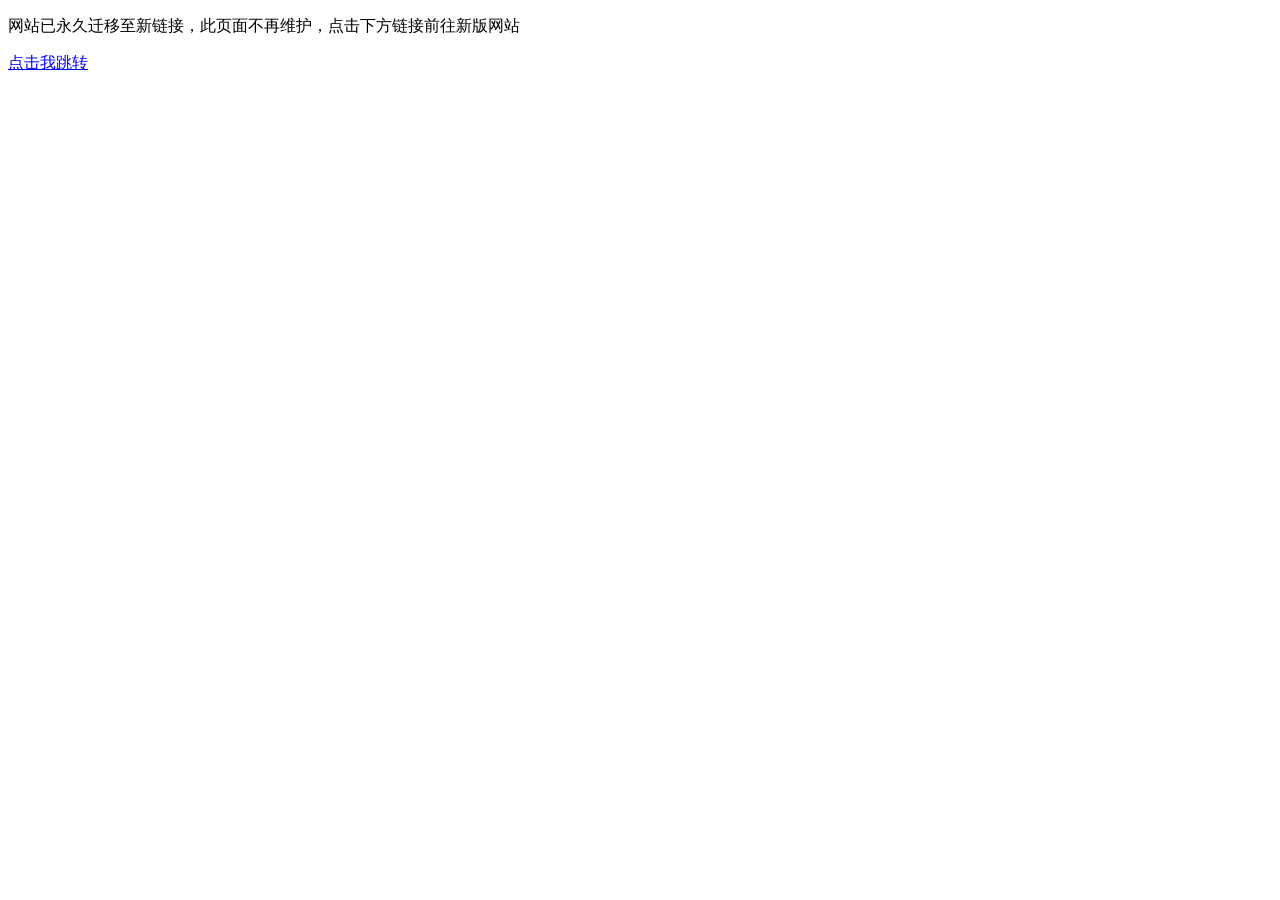
<file: index.html>
<!DOCTYPE html>
<meta charset="UTF-8">
<html>
	<head>
		<title>网站已迁移</title>
	</head>
	<body>
		<p>网站已永久迁移至新链接，此页面不再维护，点击下方链接前往新版网站</p>
		<a href="https://ccwchina.gt.tc/">点击我跳转</a>
	</body>
</html>
</file>
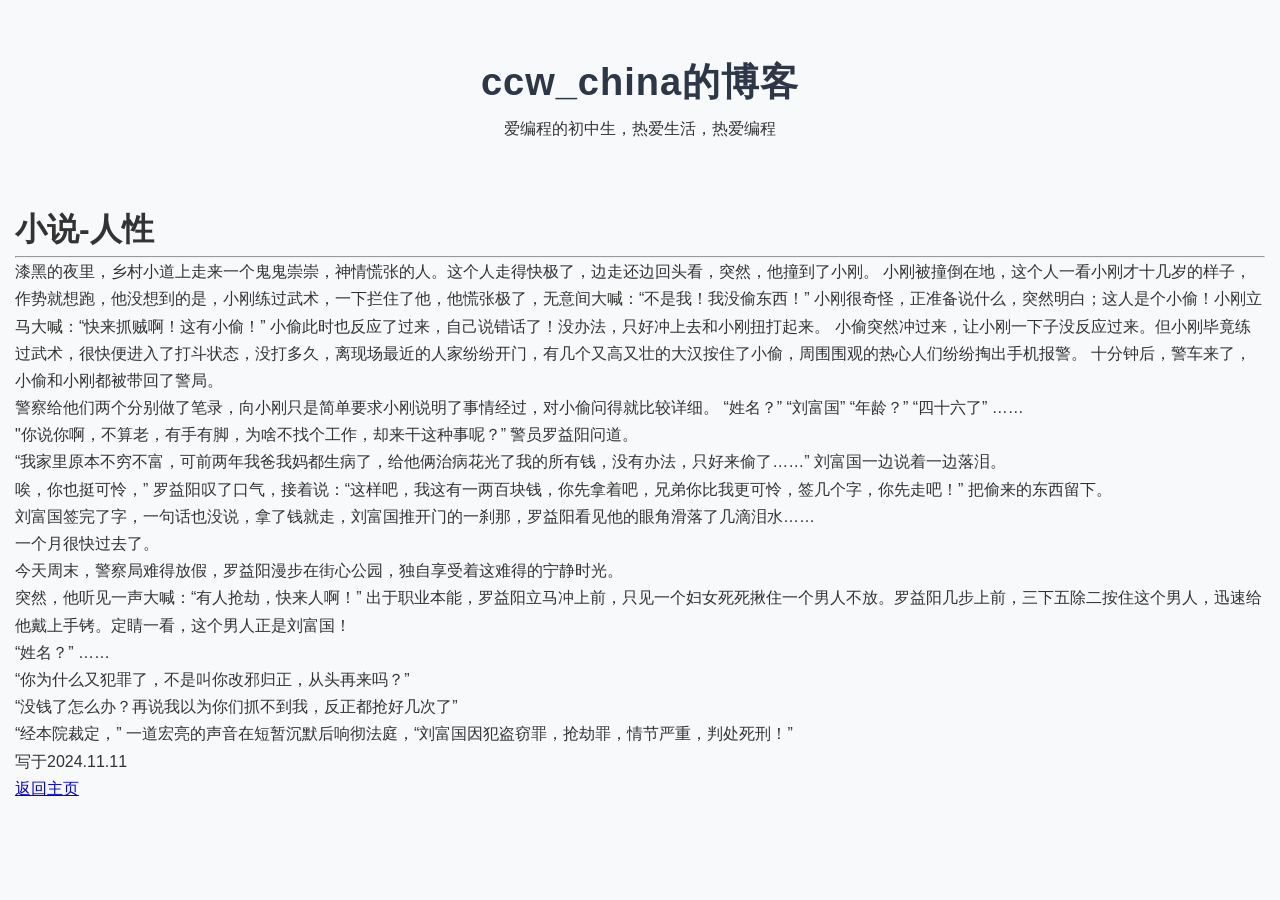
<file: article1.html>
<!DOCTYPE html>
<meta charset="UTF-8">
<html>
	<head>
		<title>小说-人性</title>
		<link rel="shortcut icon" href="image.png" type="image/x-icon">
		<link rel="shortcut icon" href="image.png" type="image/x-icon">
		<meta name="keywords" content="ccw_china的博客">
		<meta name="description" content="ccw_china的博客">
		<meta name="author" content="ccw_china">
		<link rel="stylesheet" type="text/css" href="style.css">
	</head>
	<body>
		<div class="header">
			<h1>ccw_china的博客</h1>
			<p>爱编程的初中生，热爱生活，热爱编程</p>
		</div>
		<div class="body">
		<h1>小说-人性</h1>
		<hr/>
		<p>漆黑的夜里，乡村小道上走来一个鬼鬼崇崇，神情慌张的人。这个人走得快极了，边走还边回头看，突然，他撞到了小刚。
  小刚被撞倒在地，这个人一看小刚才十几岁的样子，作势就想跑，他没想到的是，小刚练过武术，一下拦住了他，他慌张极了，无意间大喊：“不是我！我没偷东西！” 小刚很奇怪，正准备说什么，突然明白；这人是个小偷！小刚立马大喊：“快来抓贼啊！这有小偷！” 小偷此时也反应了过来，自己说错话了！没办法，只好冲上去和小刚扭打起来。
    小偷突然冲过来，让小刚一下子没反应过来。但小刚毕竟练过武术，很快便进入了打斗状态，没打多久，离现场最近的人家纷纷开门，有几个又高又壮的大汉按住了小偷，周围围观的热心人们纷纷掏出手机报警。
    十分钟后，警车来了，小偷和小刚都被带回了警局。</p>
		<p>警察给他们两个分别做了笔录，向小刚只是简单要求小刚说明了事情经过，对小偷问得就比较详细。
“姓名？”
“刘富国”
“年龄？”
“四十六了”
……</p>
		<p>"你说你啊，不算老，有手有脚，为啥不找个工作，却来干这种事呢？” 警员罗益阳问道。</p>
		<p>“我家里原本不穷不富，可前两年我爸我妈都生病了，给他俩治病花光了我的所有钱，没有办法，只好来偷了……” 刘富国一边说着一边落泪。</p>
		<p>唉，你也挺可怜，” 罗益阳叹了口气，接着说：“这样吧，我这有一两百块钱，你先拿着吧，兄弟你比我更可怜，签几个字，你先走吧！” 把偷来的东西留下。</p>
		<p>刘富国签完了字，一句话也没说，拿了钱就走，刘富国推开门的一刹那，罗益阳看见他的眼角滑落了几滴泪水……</p>
		<p>一个月很快过去了。</p>
		<p>今天周末，警察局难得放假，罗益阳漫步在街心公园，独自享受着这难得的宁静时光。</p>
		<p>突然，他听见一声大喊：“有人抢劫，快来人啊！” 出于职业本能，罗益阳立马冲上前，只见一个妇女死死揪住一个男人不放。罗益阳几步上前，三下五除二按住这个男人，迅速给他戴上手铐。定睛一看，这个男人正是刘富国！</p>
		<p>“姓名？”
			……	</p>
		<p>“你为什么又犯罪了，不是叫你改邪归正，从头再来吗？”</p>
		<p>“没钱了怎么办？再说我以为你们抓不到我，反正都抢好几次了”</p>
		<p>“经本院裁定，” 一道宏亮的声音在短暂沉默后响彻法庭，“刘富国因犯盗窃罪，抢劫罪，情节严重，判处死刑！”</p>
		<p>写于2024.11.11</p>
		<a href="https://ccwchina.github.io">返回主页</a>
		</div>
	</body>
</html>
</file>
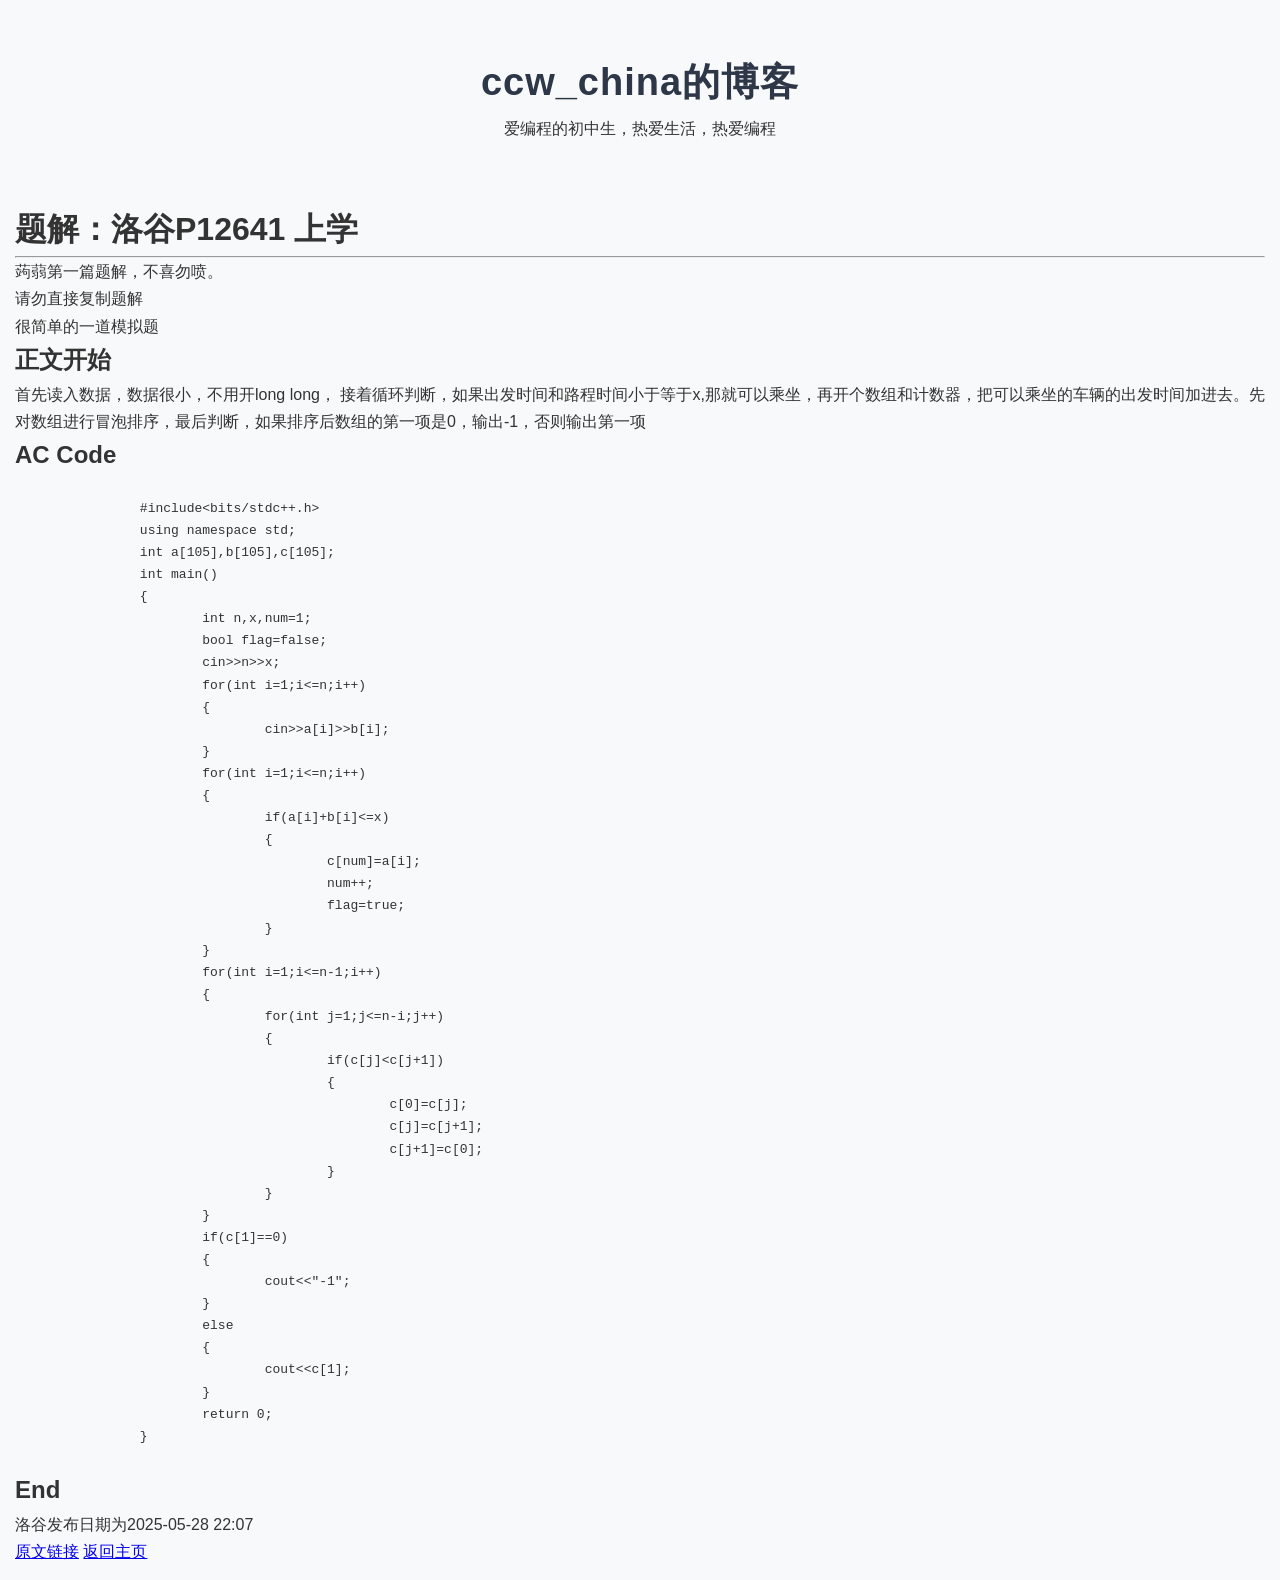
<file: tijie.html>
<!DOCTYPE html>
<meta charset="UTF-8">
<html>
	<head>
		<title>题解：洛谷P12641 上学</title>
		<link rel="shortcut icon" href="image.png" type="image/x-icon">
		<meta name="keywords" content="ccw_china的博客">
		<meta name="description" content="ccw_china的博客">
		<meta name="author" content="ccw_china">
		<link rel="stylesheet" type="text/css" href="style.css">
	</head>
	<body>
		<div class="header">
			<h1>ccw_china的博客</h1>
			<p>爱编程的初中生，热爱生活，热爱编程</p>
		</div>
		<div class="body">
		<h1>题解：洛谷P12641 上学</h1>
		<hr/>
		<p>蒟蒻第一篇题解，不喜勿喷。<br/>
		       请勿直接复制题解<br/>很简单的一道模拟题</p>
		<h2>正文开始</h2>
		<p>首先读入数据，数据很小，不用开long long， 接着循环判断，如果出发时间和路程时间小于等于x,那就可以乘坐，再开个数组和计数器，把可以乘坐的车辆的出发时间加进去。先对数组进行冒泡排序，最后判断，如果排序后数组的第一项是0，输出-1，否则输出第一项</p>
		<h2>AC Code</h2>
		<xmp>
		#include<bits/stdc++.h>
		using namespace std;
		int a[105],b[105],c[105];
		int main()
		{
			int n,x,num=1;
			bool flag=false;
			cin>>n>>x;
			for(int i=1;i<=n;i++)
			{
				cin>>a[i]>>b[i];
			}
			for(int i=1;i<=n;i++)
			{
				if(a[i]+b[i]<=x)
				{
					c[num]=a[i];
					num++;
					flag=true;
				}
			}
			for(int i=1;i<=n-1;i++)  
			{
				for(int j=1;j<=n-i;j++)
				{
					if(c[j]<c[j+1])
					{
						c[0]=c[j];
						c[j]=c[j+1];
						c[j+1]=c[0];
					}
				}
			}
			if(c[1]==0)
			{
				cout<<"-1";
			} 
			else
			{
				cout<<c[1];
			}
			return 0;
		}
		</xmp>
		<h2>End</h2>
		<p>洛谷发布日期为2025-05-28 22:07</p>
		<a href="https://www.luogu.com.cn/article/23ufxp3y">原文链接</a>
		<a href="https://ccwchina.github.io">返回主页</a>
	    </div>
	</body>
</html>
</file>
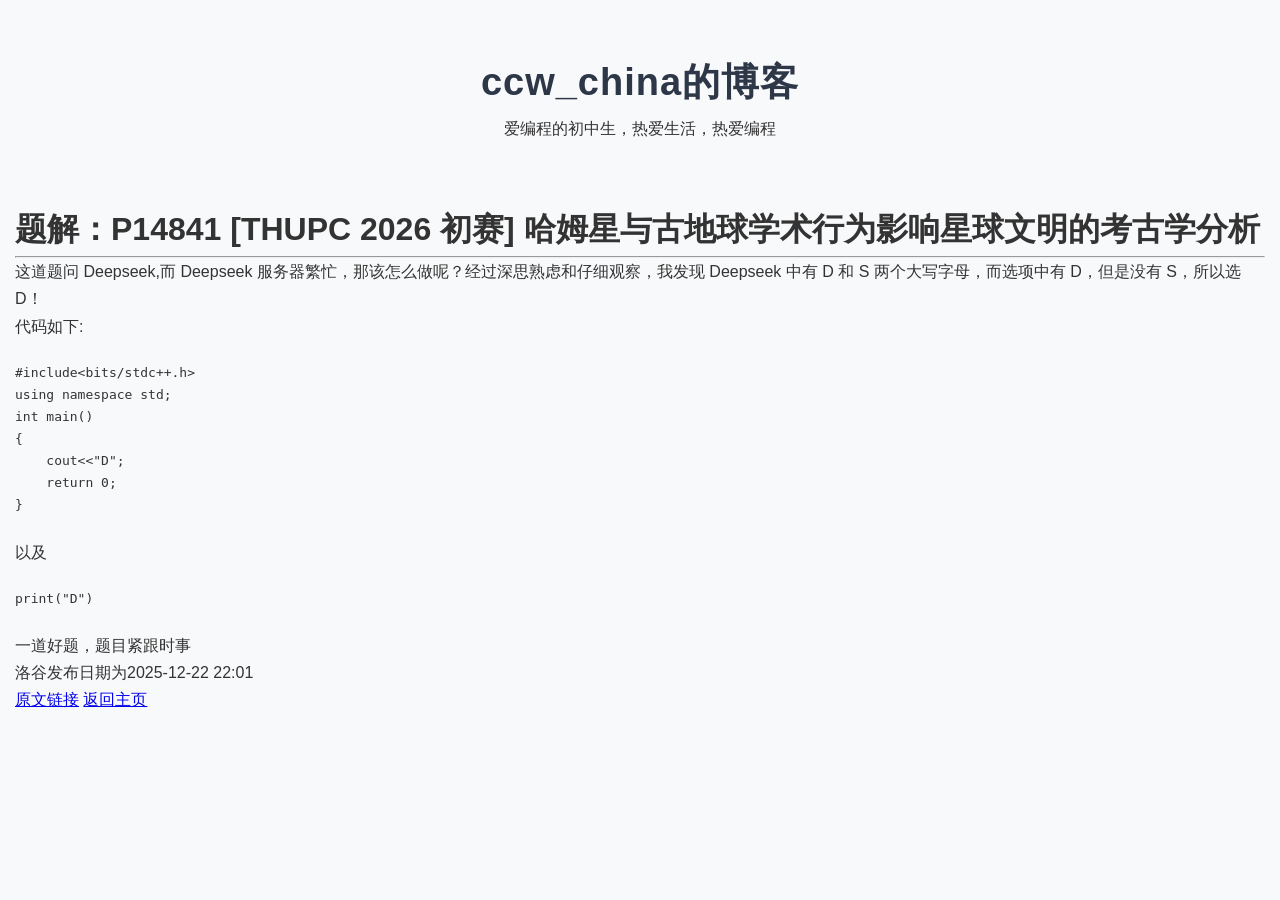
<file: tijie10.html>
<!DOCTYPE html>
<meta charset="UTF-8">
<html>
	<head>
		<title>题解：P14841 [THUPC 2026 初赛] 哈姆星与古地球学术行为影响星球文明的考古学分析</title>
		<link rel="shortcut icon" href="image.png" type="image/x-icon">
		<meta name="keywords" content="ccw_china的博客">
		<meta name="description" content="ccw_china的博客">
		<meta name="author" content="ccw_china">
		<link rel="stylesheet" type="text/css" href="style.css">
	</head>
	<body>
		<div class="header">
			<h1>ccw_china的博客</h1>
			<p>爱编程的初中生，热爱生活，热爱编程</p>
		</div>
		<div class="body">
		<h1>题解：P14841 [THUPC 2026 初赛] 哈姆星与古地球学术行为影响星球文明的考古学分析</h1>
		<hr/>
		<p>这道题问 Deepseek,而 Deepseek 服务器繁忙，那该怎么做呢？经过深思熟虑和仔细观察，我发现 Deepseek 中有 D 和 S 两个大写字母，而选项中有 D，但是没有 S，所以选 D！</p>
		<p>代码如下:</p>
		<xmp>
#include<bits/stdc++.h>
using namespace std;
int main()
{
    cout<<"D";
    return 0;
}
		</xmp>
		<p>以及</p>
		<xmp>
print("D")
		</xmp>
		<p>一道好题，题目紧跟时事</p>
		<p>洛谷发布日期为2025-12-22 22:01</p>
		<a href="https://www.luogu.com.cn/article/danc65lo">原文链接</a>
		<a href="https://ccwchina.github.io">返回主页</a>
	</div>												
	</body>
</html>
</file>
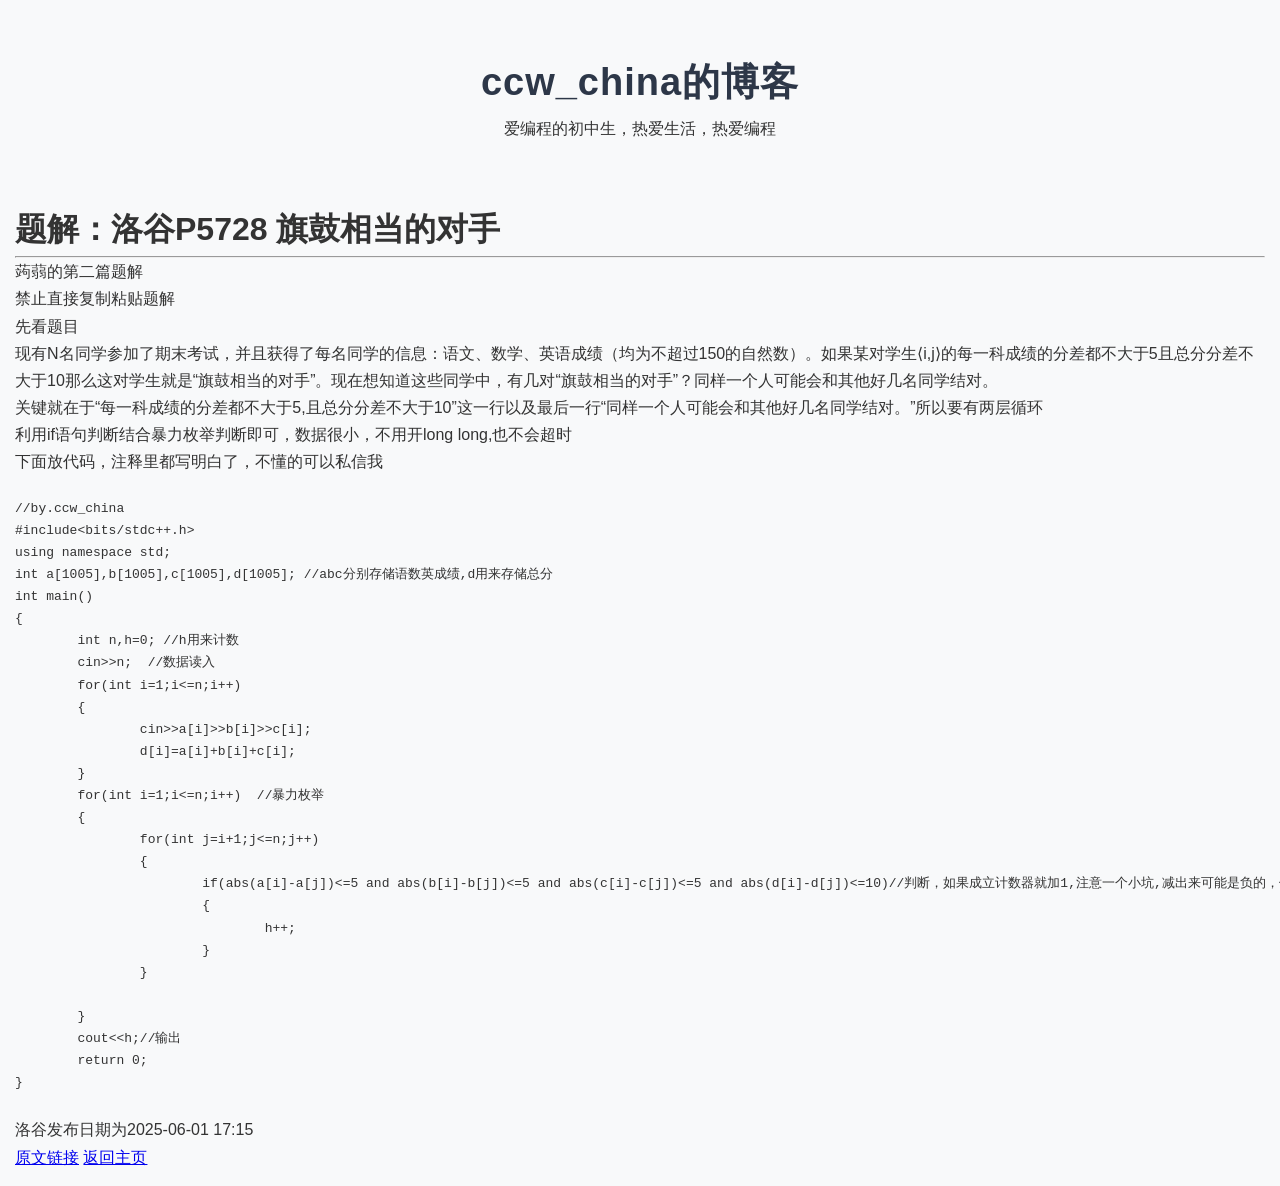
<file: tijie2.html>
<!DOCTYPE html>
<meta charset="UTF-8">
<html>
	<head>
		<title>题解：洛谷P5728 旗鼓相当的对手</title>
		<link rel="shortcut icon" href="image.png" type="image/x-icon">
		<meta name="keywords" content="ccw_china的博客">
		<meta name="description" content="ccw_china的博客">
		<meta name="author" content="ccw_china">
		<link rel="stylesheet" type="text/css" href="style.css">
	</head>
	<body>
		<div class="header">
			<h1>ccw_china的博客</h1>
			<p>爱编程的初中生，热爱生活，热爱编程</p>
		</div>
		<div class="body">
		<h1>题解：洛谷P5728 旗鼓相当的对手</h1>
		<hr/>
		<p>蒟蒻的第二篇题解<br/>禁止直接复制粘贴题解<br/>先看题目<br/>现有N名同学参加了期末考试，并且获得了每名同学的信息：语文、数学、英语成绩（均为不超过150的自然数）。如果某对学生⟨i,j⟩的每一科成绩的分差都不大于5且总分分差不大于10那么这对学生就是“旗鼓相当的对手”。现在想知道这些同学中，有几对“旗鼓相当的对手”？同样一个人可能会和其他好几名同学结对。<br/>
关键就在于“每一科成绩的分差都不大于5,且总分分差不大于10”这一行以及最后一行“同样一个人可能会和其他好几名同学结对。”所以要有两层循环<br/>
利用if语句判断结合暴力枚举判断即可，数据很小，不用开long long,也不会超时<br/>
下面放代码，注释里都写明白了，不懂的可以私信我</p>
		<xmp>
//by.ccw_china 
#include<bits/stdc++.h>
using namespace std;
int a[1005],b[1005],c[1005],d[1005]; //abc分别存储语数英成绩,d用来存储总分 
int main()
{
	int n,h=0; //h用来计数 
	cin>>n;  //数据读入 
	for(int i=1;i<=n;i++)
	{
		cin>>a[i]>>b[i]>>c[i];
		d[i]=a[i]+b[i]+c[i];
	}
	for(int i=1;i<=n;i++)  //暴力枚举 
	{
		for(int j=i+1;j<=n;j++)
		{
			if(abs(a[i]-a[j])<=5 and abs(b[i]-b[j])<=5 and abs(c[i]-c[j])<=5 and abs(d[i]-d[j])<=10)//判断，如果成立计数器就加1,注意一个小坑,减出来可能是负的，但如果绝对值小于等于5也是可以的 
			{
				h++;
			}
		}

	}
	cout<<h;//输出
	return 0; 
}
		</xmp>
		<p>洛谷发布日期为2025-06-01 17:15</p>
		<a href="https://www.luogu.com.cn/article/xeybb9dl">原文链接</a>
		<a href="https://ccwchina.github.io">返回主页</a>
	</div>
	</body>
</html>
</file>
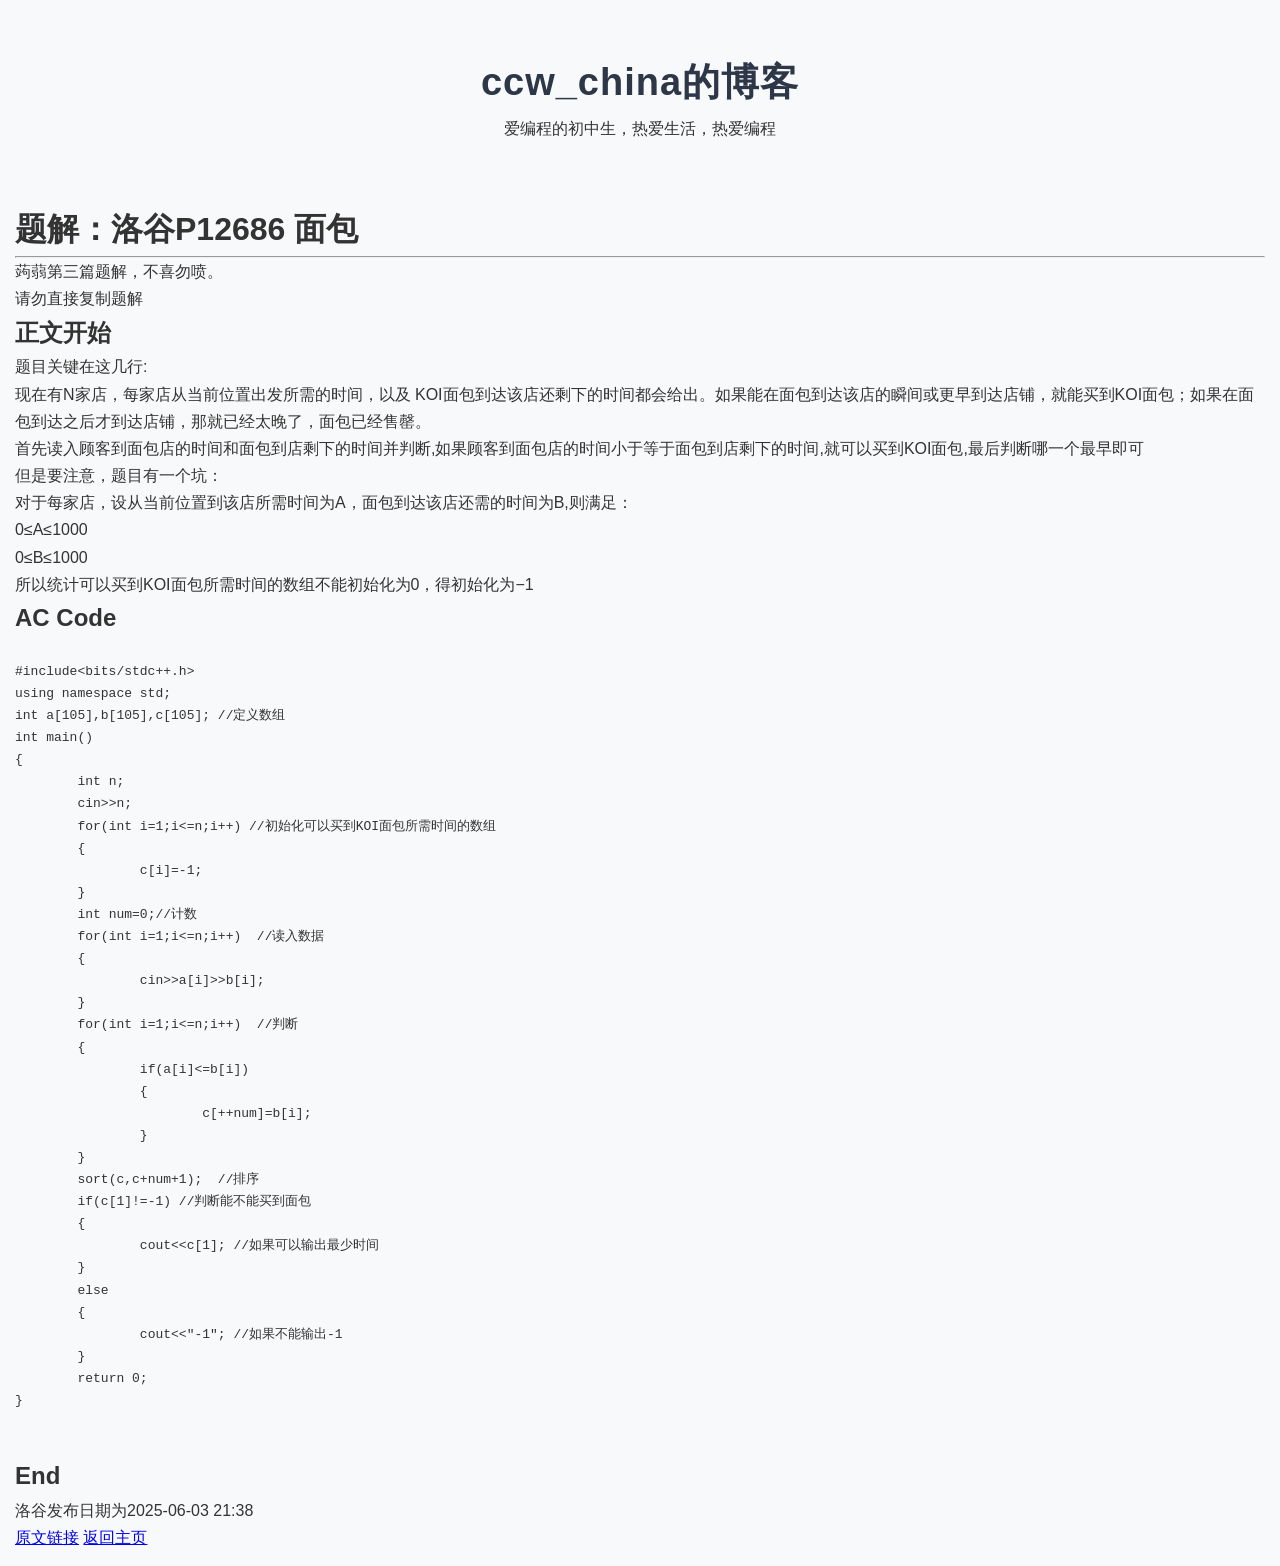
<file: tijie3.html>
<!DOCTYPE html>
<meta charset="UTF-8">
<html>
	<head>
		<title>题解：洛谷P12686 面包</title>
		<link rel="shortcut icon" href="image.png" type="image/x-icon">
		<meta name="keywords" content="ccw_china的博客">
		<meta name="description" content="ccw_china的博客">
		<meta name="author" content="ccw_china">
		<link rel="stylesheet" type="text/css" href="style.css">
	</head>
	<body>
		<div class="header">
			<h1>ccw_china的博客</h1>
			<p>爱编程的初中生，热爱生活，热爱编程</p>
		</div>
		<div class="body">
		<h1>题解：洛谷P12686 面包</h1>
		<hr/>
		<p>蒟蒻第三篇题解，不喜勿喷。<br/>
		       请勿直接复制题解</p>
		<h2>正文开始</h2>
		<p>题目关键在这几行:<br/>

现在有N家店，每家店从当前位置出发所需的时间，以及 KOI面包到达该店还剩下的时间都会给出。如果能在面包到达该店的瞬间或更早到达店铺，就能买到KOI面包；如果在面包到达之后才到达店铺，那就已经太晚了，面包已经售罄。<br/>

首先读入顾客到面包店的时间和面包到店剩下的时间并判断,如果顾客到面包店的时间小于等于面包到店剩下的时间,就可以买到KOI面包,最后判断哪一个最早即可<br/>

但是要注意，题目有一个坑：<br/>

对于每家店，设从当前位置到该店所需时间为A，面包到达该店还需的时间为B,则满足：<br/>

0≤A≤1000<br/>

0≤B≤1000<br/>

所以统计可以买到KOI面包所需时间的数组不能初始化为0，得初始化为−1</p>
		<h2>AC Code</h2>
		<xmp>
#include<bits/stdc++.h>
using namespace std;
int a[105],b[105],c[105]; //定义数组 
int main()
{
	int n;	
	cin>>n;
	for(int i=1;i<=n;i++) //初始化可以买到KOI面包所需时间的数组 
	{
		c[i]=-1;
	}
	int num=0;//计数 
	for(int i=1;i<=n;i++)  //读入数据 
	{
		cin>>a[i]>>b[i];
	} 
	for(int i=1;i<=n;i++)  //判断 
	{
		if(a[i]<=b[i])
		{
			c[++num]=b[i];
		}
	}
	sort(c,c+num+1);  //排序 
	if(c[1]!=-1) //判断能不能买到面包 
	{
		cout<<c[1]; //如果可以输出最少时间 
	}
	else
	{
		cout<<"-1"; //如果不能输出-1 
	} 
	return 0; 
} 

		</xmp>
		<h2>End</h2>
		<p>洛谷发布日期为2025-06-03 21:38</p>
		<a href="https://www.luogu.com.cn/article/wa9blmy3">原文链接</a>
		<a href="https://ccwchina.github.io">返回主页</a>
	</div>
	</body>
</html>
</file>
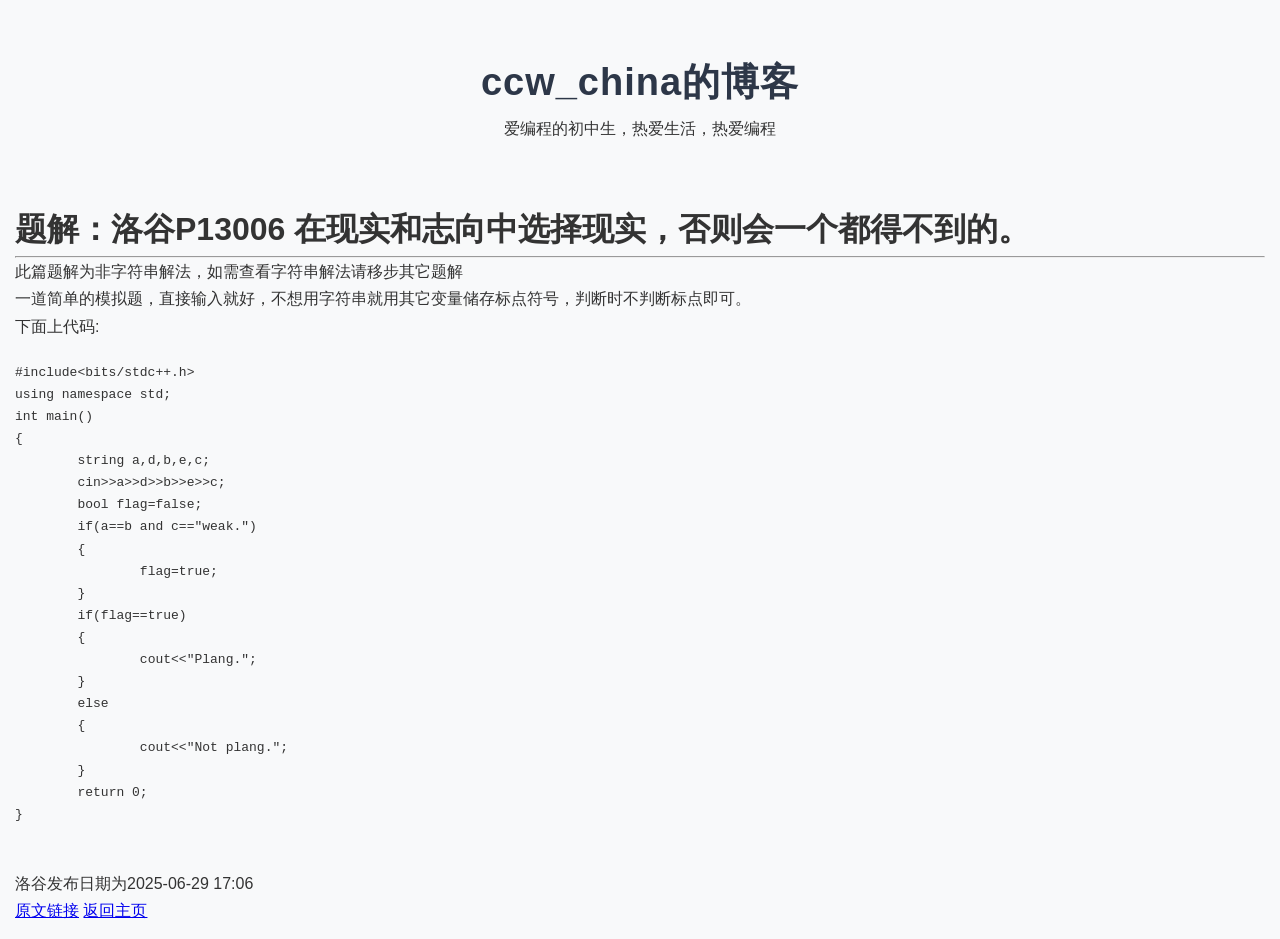
<file: tijie4.html>
<!DOCTYPE html>
<meta charset="UTF-8">
<html>
	<head>
		<title>题解：洛谷P13006 在现实和志向中选择现实，否则会一个都得不到的。</title>
		<link rel="shortcut icon" href="image.png" type="image/x-icon">
		<meta name="keywords" content="ccw_china的博客">
		<meta name="description" content="ccw_china的博客">
		<meta name="author" content="ccw_china">
		<link rel="stylesheet" type="text/css" href="style.css">
	</head>
	<body>
		<div class="header">
			<h1>ccw_china的博客</h1>
			<p>爱编程的初中生，热爱生活，热爱编程</p>
		</div>
		<div class="body">
		<h1>题解：洛谷P13006 在现实和志向中选择现实，否则会一个都得不到的。</h1>
		<hr/>
		<p>此篇题解为非字符串解法，如需查看字符串解法请移步其它题解<br/>

一道简单的模拟题，直接输入就好，不想用字符串就用其它变量储存标点符号，判断时不判断标点即可。<br/>

下面上代码:</p>
		<xmp>
#include<bits/stdc++.h>
using namespace std;
int main()
{
	string a,d,b,e,c;
	cin>>a>>d>>b>>e>>c;
	bool flag=false;
	if(a==b and c=="weak.")
	{
		flag=true;
	}
	if(flag==true)
	{
		cout<<"Plang.";
	}
	else
	{
		cout<<"Not plang.";
	}
	return 0;
}

		</xmp>
		<p>洛谷发布日期为2025-06-29 17:06</p>
		<a href="https://www.luogu.com.cn/article/jkyt39ys">原文链接</a>
		<a href="https://ccwchina.github.io">返回主页</a>
		</div>
	</body>
</html>
</file>
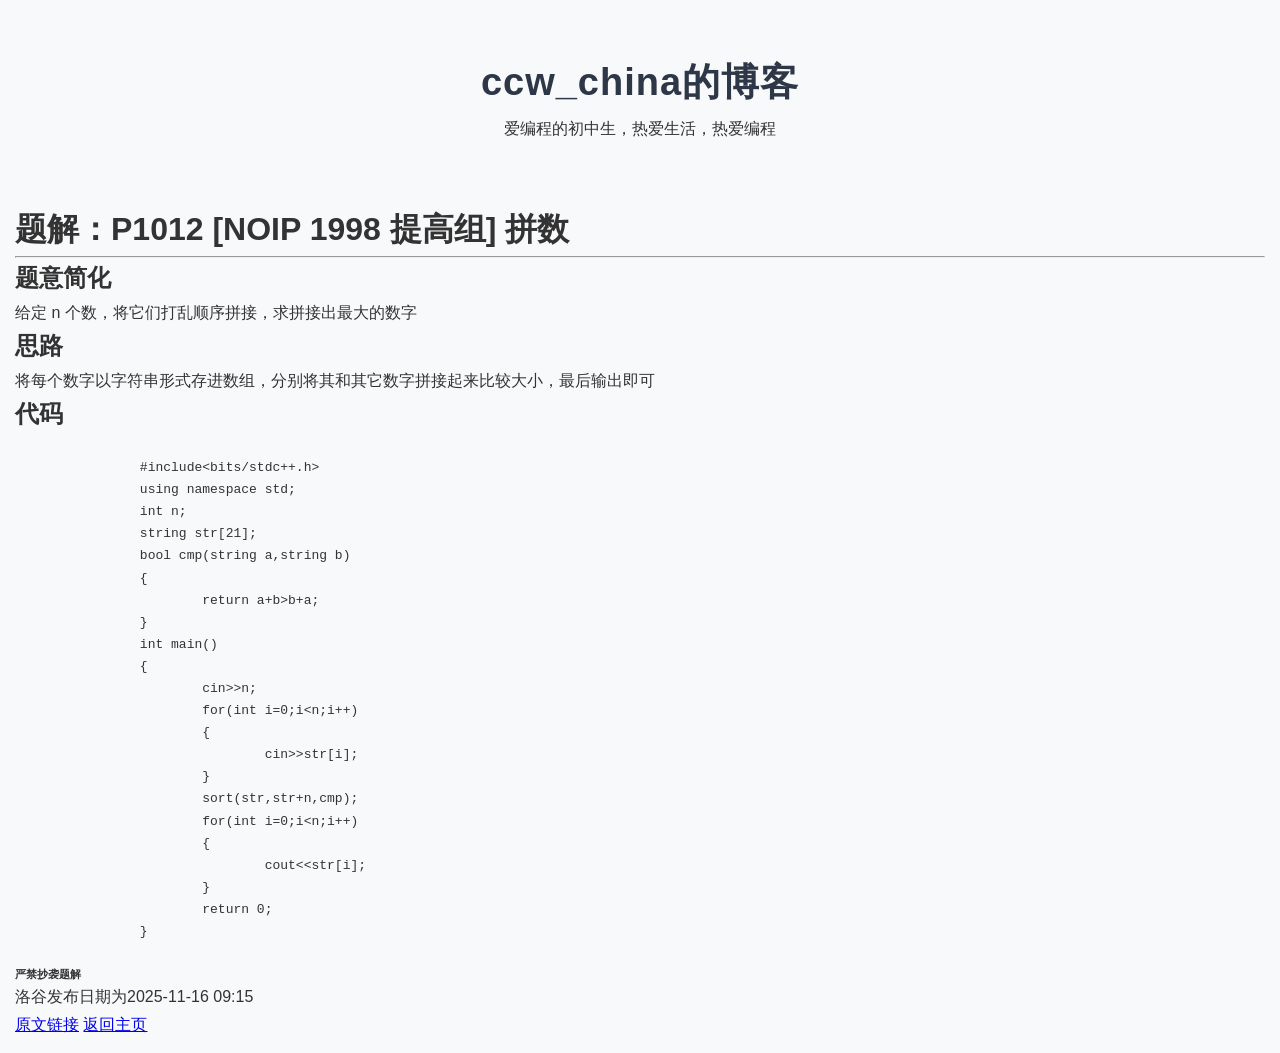
<file: tijie5.html>
<!DOCTYPE html>
<meta charset="UTF-8">
<html>
	<head>
		<title>题解：P1012 [NOIP 1998 提高组] 拼数</title>
		<link rel="shortcut icon" href="image.png" type="image/x-icon">
		<meta name="keywords" content="ccw_china的博客">
		<meta name="description" content="ccw_china的博客">
		<meta name="author" content="ccw_china">
		<link rel="stylesheet" type="text/css" href="style.css">
	</head>
	<body>
        <div class="header">
			<h1>ccw_china的博客</h1>
			<p>爱编程的初中生，热爱生活，热爱编程</p>
		</div>
		<div class="body">
		<h1>题解：P1012 [NOIP 1998 提高组] 拼数</h1>
		<hr/>
		<h2>题意简化</h2>
		<p>给定 n 个数，将它们打乱顺序拼接，求拼接出最大的数字</p>
		<h2>思路</h2>
		<p>将每个数字以字符串形式存进数组，分别将其和其它数字拼接起来比较大小，最后输出即可</p>
		<h2>代码</h2>
		<xmp>
		#include<bits/stdc++.h>
		using namespace std;
		int n;
		string str[21];
		bool cmp(string a,string b)
		{
			return a+b>b+a;
		}
		int main()
		{
			cin>>n;
			for(int i=0;i<n;i++)
			{
				cin>>str[i];
			}
			sort(str,str+n,cmp);
			for(int i=0;i<n;i++)
			{
				cout<<str[i];
			}
			return 0;
		}
		</xmp>
		<h6>严禁抄袭题解</h6>
		<p>洛谷发布日期为2025-11-16 09:15</p>
		<a href="https://www.luogu.com.cn/article/3xuwb5j4">原文链接</a>
		<a href="https://ccwchina.github.io">返回主页</a>
		</div>
	</body>
</html>
</file>
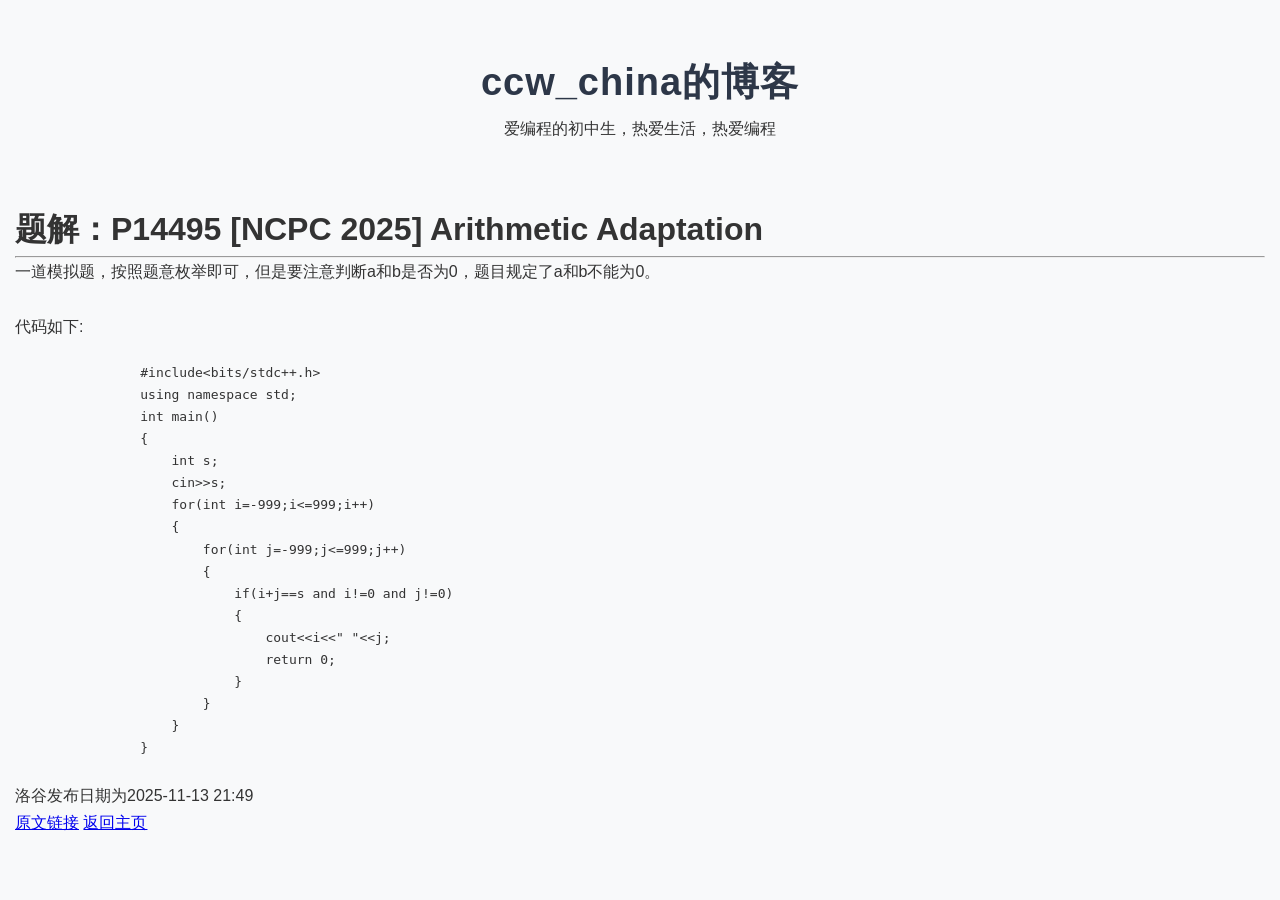
<file: tijie6.html>
<!DOCTYPE html>
<meta charset="UTF-8">
<html>
	<head>
		<title>题解：P14495 [NCPC 2025] Arithmetic Adaptation</title>
		<link rel="shortcut icon" href="image.png" type="image/x-icon">
		<meta name="keywords" content="ccw_china的博客">
		<meta name="description" content="ccw_china的博客">
		<meta name="author" content="ccw_china">
		<link rel="stylesheet" type="text/css" href="style.css">
	</head>
	<body>
		<div class="header">
			<h1>ccw_china的博客</h1>
			<p>爱编程的初中生，热爱生活，热爱编程</p>
		</div>
		<div class="body">
		<h1>题解：P14495 [NCPC 2025] Arithmetic Adaptation</h1>
		<hr/>
		<p>一道模拟题，按照题意枚举即可，但是要注意判断a和b是否为0，题目规定了a和b不能为0。</p>
		<br/>
		<p>代码如下:</p>
		<xmp>
		#include<bits/stdc++.h>
		using namespace std;
		int main()
		{
		    int s;
		    cin>>s;
		    for(int i=-999;i<=999;i++)
		    {
		        for(int j=-999;j<=999;j++)
		        {
		            if(i+j==s and i!=0 and j!=0)
		            {
		                cout<<i<<" "<<j;
		                return 0;
		            }
		        }
		    }
		}
		</xmp>
		<p>洛谷发布日期为2025-11-13 21:49</p>
		<a href="https://www.luogu.com.cn/article/m69pqp7l">原文链接</a>
		<a href="https://ccwchina.github.io">返回主页</a>
	    </div>
	</body>
</html>
</file>
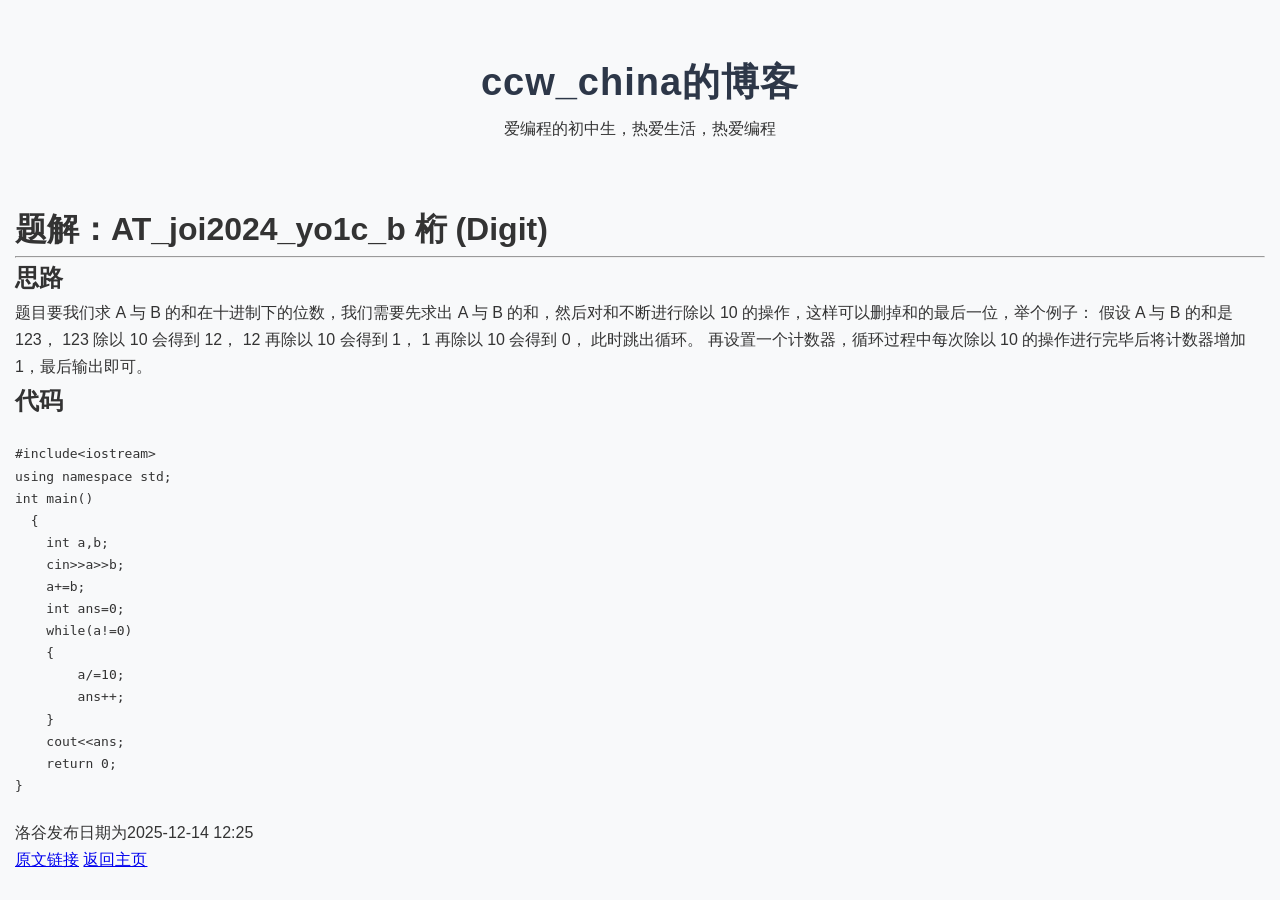
<file: tijie7.html>
<!DOCTYPE html>
<meta charset="UTF-8">
<html>
	<head>
		<title>题解：AT_joi2024_yo1c_b 桁 (Digit)</title>
		<link rel="shortcut icon" href="image.png" type="image/x-icon">
		<meta name="keywords" content="ccw_china的博客">
		<meta name="description" content="ccw_china的博客">
		<meta name="author" content="ccw_china">
		<link rel="stylesheet" type="text/css" href="style.css">
	</head>
	<body>
		<div class="header">
			<h1>ccw_china的博客</h1>
			<p>爱编程的初中生，热爱生活，热爱编程</p>
		</div>
		<div class="body">
		<h1>题解：AT_joi2024_yo1c_b 桁 (Digit)</h1>
		<hr/>
		<h2>思路</h2>
		<p>题目要我们求 A 与 B 的和在十进制下的位数，我们需要先求出 A 与 B 的和，然后对和不断进行除以 10 的操作，这样可以删掉和的最后一位，举个例子：

假设 A 与 B 的和是 123，

123 除以 10 会得到 12，

12 再除以 10 会得到 1，

1 再除以 10 会得到 0，

此时跳出循环。

再设置一个计数器，循环过程中每次除以 10 的操作进行完毕后将计数器增加 1，最后输出即可。</p>
		<h2>代码</h2>
		<xmp>
#include<iostream>
using namespace std;
int main()
  {
    int a,b;
    cin>>a>>b;
    a+=b;
    int ans=0;
    while(a!=0)
    {
        a/=10;
        ans++;
    }
    cout<<ans;
    return 0;
}
		</xmp>
		<p>洛谷发布日期为2025-12-14 12:25</p>
		<a href="https://www.luogu.com.cn/article/chsszsf6">原文链接</a>
		<a href="https://ccwchina.github.io">返回主页</a>
		</div>		
	</body>
</html>
</file>
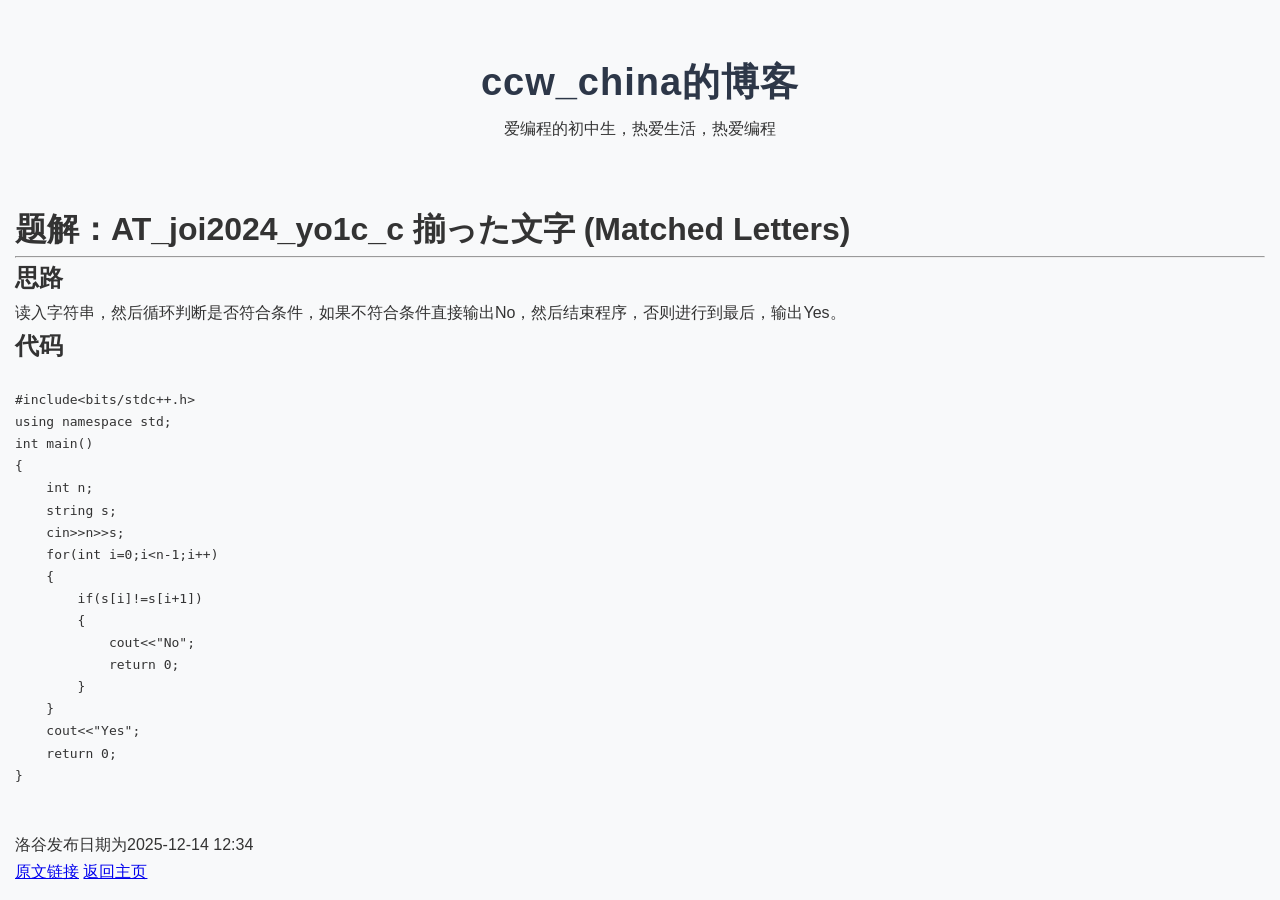
<file: tijie8.html>
<!DOCTYPE html>
<meta charset="UTF-8">
<html>
	<head>
		<title>题解：AT_joi2024_yo1c_c 揃った文字 (Matched Letters)</title>
		<link rel="shortcut icon" href="image.png" type="image/x-icon">
		<meta name="keywords" content="ccw_china的博客">
		<meta name="description" content="ccw_china的博客">
		<meta name="author" content="ccw_china">
		<link rel="stylesheet" type="text/css" href="style.css">
	</head>
	<body>
		<div class="header">
			<h1>ccw_china的博客</h1>
			<p>爱编程的初中生，热爱生活，热爱编程</p>
		</div>
		<div class="body">
		<h1>题解：AT_joi2024_yo1c_c 揃った文字 (Matched Letters)</h1>
		<hr/>
		<h2>思路</h2>
		<p>读入字符串，然后循环判断是否符合条件，如果不符合条件直接输出No，然后结束程序，否则进行到最后，输出Yes。</p>
		<h2>代码</h2>
		<xmp>
#include<bits/stdc++.h>
using namespace std;
int main()
{
    int n;
    string s;
    cin>>n>>s;
    for(int i=0;i<n-1;i++)
    {
        if(s[i]!=s[i+1])
        {
            cout<<"No";
            return 0;
        }
    }
    cout<<"Yes";
    return 0;
}

		</xmp>
		<p>洛谷发布日期为2025-12-14 12:34</p>
		<a href="https://www.luogu.com.cn/article/wnazn1h4">原文链接</a>
		<a href="https://ccwchina.github.io">返回主页</a>
	</div>
	</body>
</html>
</file>
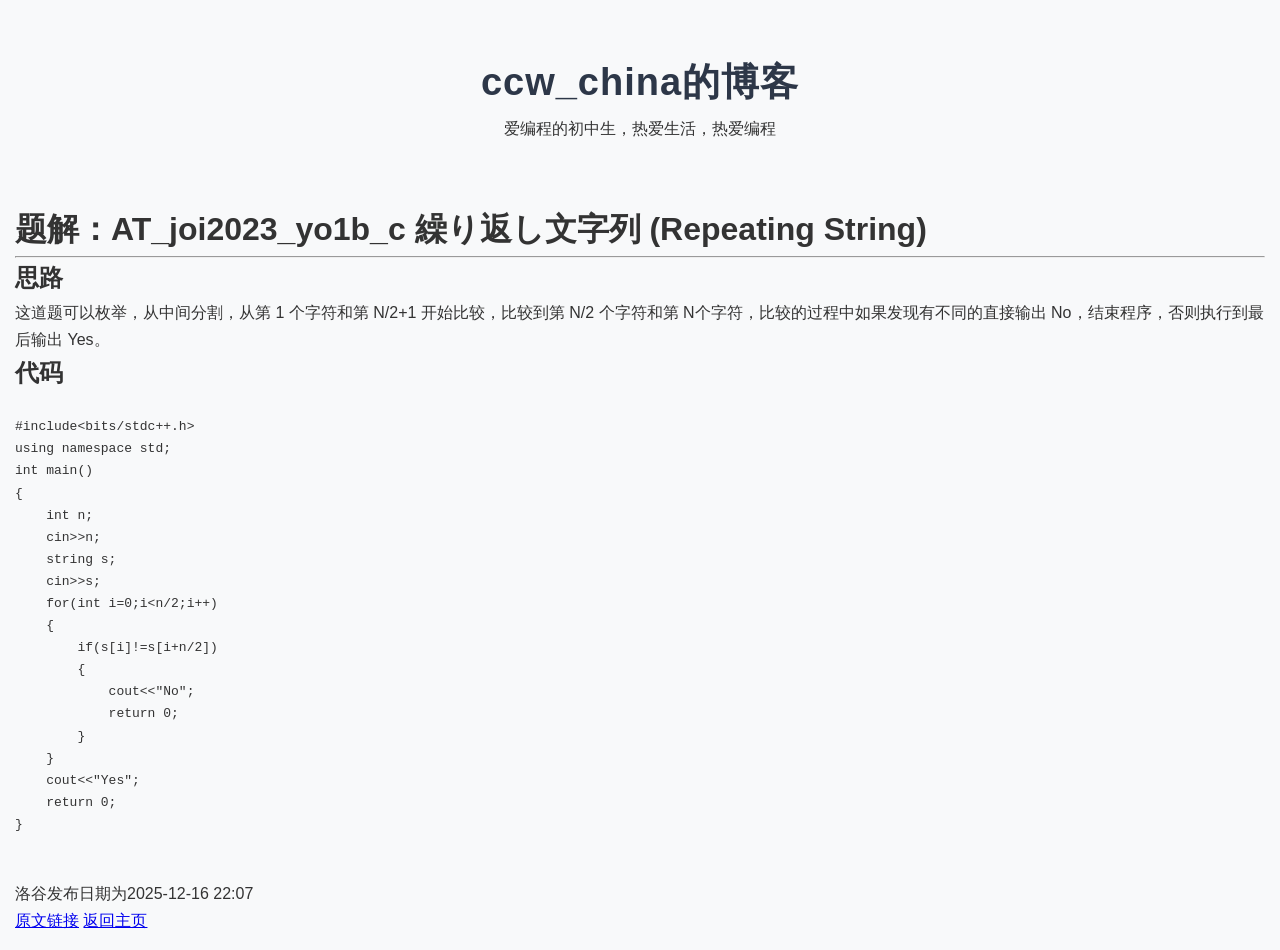
<file: tijie9.html>
<!DOCTYPE html>
<meta charset="UTF-8">
<html>
	<head>
		<title>题解：AT_joi2023_yo1b_c 繰り返し文字列 (Repeating String)</title>
		<link rel="shortcut icon" href="image.png" type="image/x-icon">
		<meta name="keywords" content="ccw_china的博客">
		<meta name="description" content="ccw_china的博客">
		<meta name="author" content="ccw_china">
		<link rel="stylesheet" type="text/css" href="style.css">
	</head>
	<body>
		<div class="header">
			<h1>ccw_china的博客</h1>
			<p>爱编程的初中生，热爱生活，热爱编程</p>
		</div>
		<div class="body">
		<h1>题解：AT_joi2023_yo1b_c 繰り返し文字列 (Repeating String)</h1>
		<hr/>
		<h2>思路</h2>
		<p>这道题可以枚举，从中间分割，从第 1 个字符和第 N/2+1 开始比较，比较到第 N/2 个字符和第 N个字符，比较的过程中如果发现有不同的直接输出 No，结束程序，否则执行到最后输出 Yes。</p>
		<h2>代码</h2>
		<xmp>
#include<bits/stdc++.h>
using namespace std;
int main()
{
    int n;
    cin>>n;
    string s;
    cin>>s;
    for(int i=0;i<n/2;i++)
    {
        if(s[i]!=s[i+n/2])
        {
            cout<<"No";
            return 0;
        }
    }
    cout<<"Yes";
    return 0;
}

		</xmp>
		<p>洛谷发布日期为2025-12-16 22:07</p>
		<a href="https://www.luogu.com.cn/article/rck6ctbh">原文链接</a>
		<a href="https://ccwchina.github.io">返回主页</a>
		</div>
	</body>
</html>
</file>
<file: style.css>
* {
  box-sizing: border-box;
  margin: 0;
  padding: 0;
}

body {
  font-family: "PingFang SC", "Microsoft YaHei", Arial, sans-serif;
  padding: 15px;
  background-color: #f8f9fa;
  color: #333333;
  line-height: 1.7;
}

.header {
  padding: 35px 20px;
  text-align: center;
  margin: 0 auto 25px;
  background-color: transparent;
}

.header h1 {
  font-size: 38px;
  color: #2d3748;
  font-weight: 600;
  letter-spacing: 1px;
}

.topnav {
  overflow: hidden;
  background-color: #ffffff;
  border-radius: 6px;
  box-shadow: 0 1px 3px rgba(0,0,0,0.08);
  margin-bottom: 25px;
}

.topnav a {
  float: left;
  display: block;
  color: #4a5568;
  text-align: center;
  padding: 12px 18px;
  text-decoration: none;
  font-size: 15px;
  transition: all 0.3s ease;
}

.topnav a:hover {
  background-color: #f1f5f9;
  color: #2b6cb0;
  border-radius: 4px;
}

.leftcolumn {   
  float: left;
  width: 75%;
  padding-right: 15px;
  box-sizing: border-box;
}

.rightcolumn {
  float: left;
  width: 25%;
  background-color: transparent;
  padding-left: 15px;
  box-sizing: border-box;
}

.fakeimg {
  background-color: #e9ecef;
  width: 100%;
  padding: 22px;
  border-radius: 6px;
  margin-bottom: 12px;
}

.card {
  background-color: #ffffff;
  padding: 24px;
  margin-top: 20px;
  border-radius: 8px;
  box-shadow: 0 2px 8px rgba(0,0,0,0.06);
  border: none;
}

.jianjie {
  color: #6b7280;
  margin-top: 10px;
  line-height: 1.6;
  font-size: 14px;
}

.row:after {
  content: "";
  display: table;
  clear: both;
}

.footer {
  padding: 25px 20px;
  text-align: center;
  background-color: #ffffff;
  margin-top: 35px;
  border-radius: 6px;
  box-shadow: 0 -1px 3px rgba(0,0,0,0.05);
  font-size: 14px;
  color: #718096;
}

@media screen and (max-width: 800px) {
  .leftcolumn, .rightcolumn {   
    width: 100%;
    padding: 0;
    margin-bottom: 20px;
  }
}

@media screen and (max-width: 400px) {
  .topnav a {
    float: none;
    width: 100%;
    padding: 12px 0;
  }
  .header h1 {
    font-size: 28px;
  }
}
</file>
